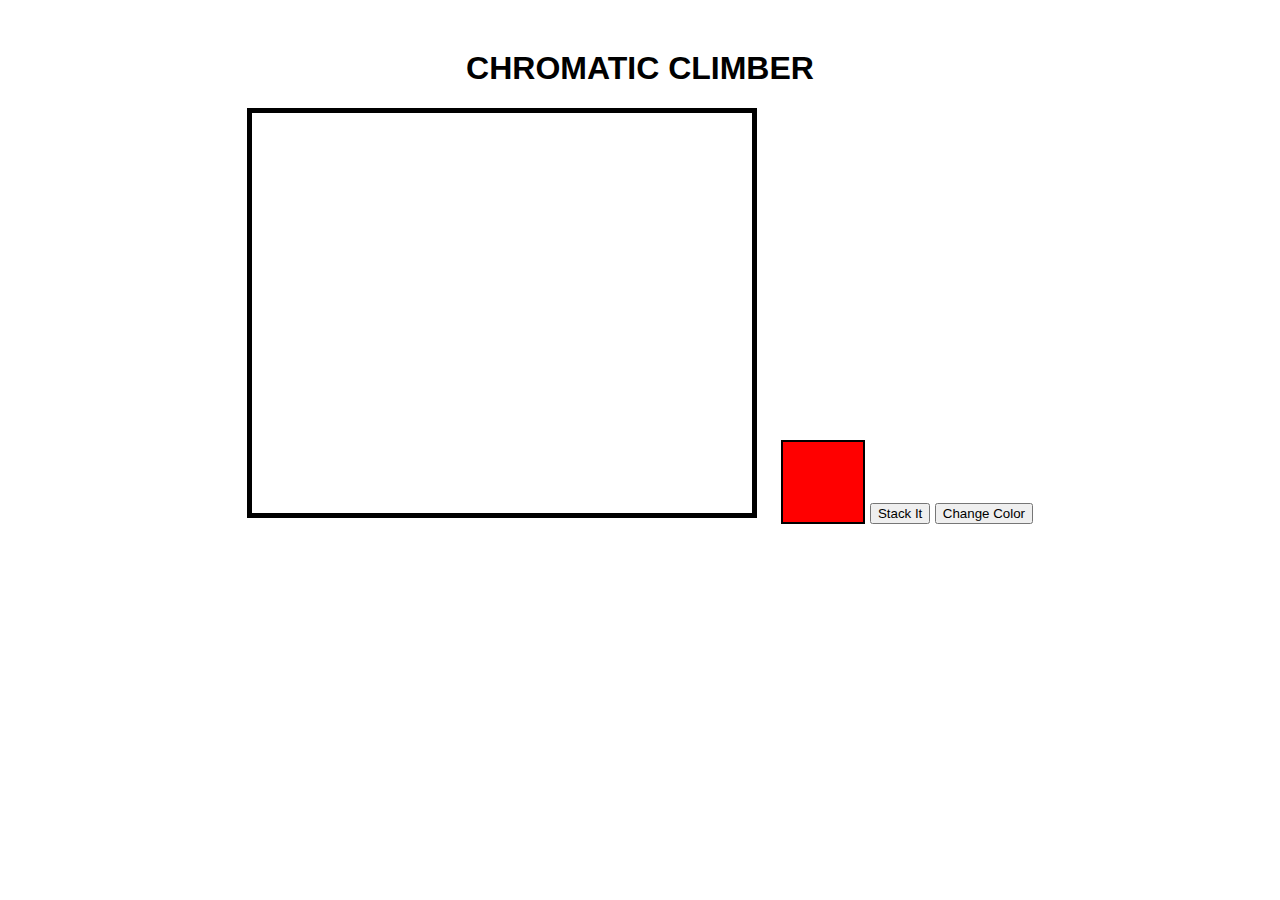
<file: Chromatic climbers/index.html>
<!DOCTYPE html>
<html>
<head>
    <title>Stack It Game</title>
    <link rel="stylesheet" type="text/css" href="style.css">
</head>
<body>
    <div class="game-container">
        <h1 style="color:black ; text-align:center">CHROMATIC CLIMBER</h1>
        <div class="stack-container">
            <div id="stack" class="stack"></div>
        </div>
        <div class="block-container">
            <div id="block" class="block"></div>
        </div>
        <button id="stack-button">Stack It</button>
        <button id="change-color-button">Change Color</button>
    </div>
    <div id="game-over-modal" class="modal">
        <div class="modal-content">
            <span class="close">&times;</span>
            <p>Game Over!</p>
            <p>Click "Restart" to play again.</p>
            <button id="restart-button">Restart</button>
        </div>
    </div>
    <script src="script.js"></script>
</body>
</html>
</file>
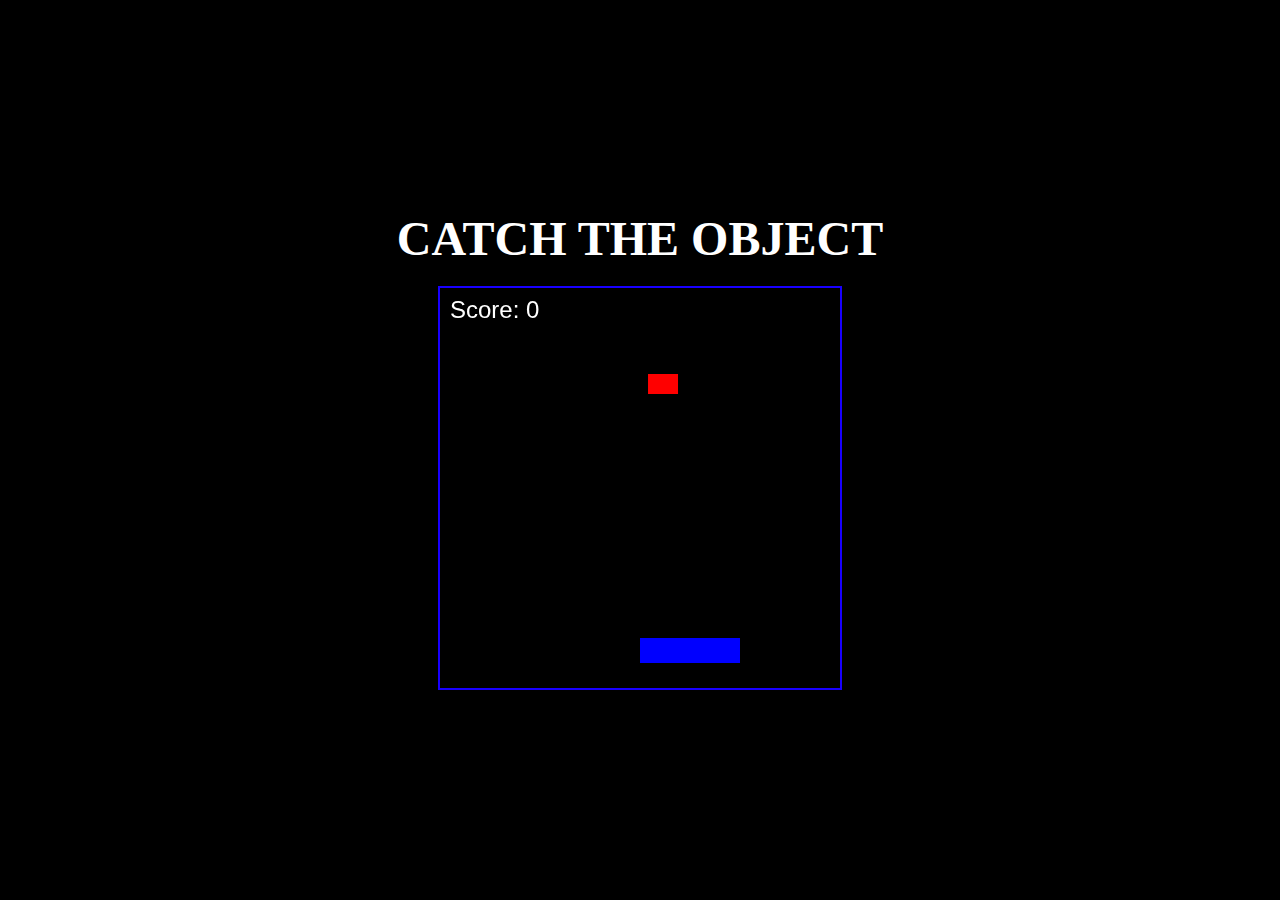
<file: Stack it game/index2.html>
<!DOCTYPE html>
<html lang="en">
<head>
    <meta charset="UTF-8">
    <meta name="viewport" content="width=device-width, initial-scale=1.0">
    <title>Attractive Game</title>
    <style>
        body {
            display: flex;
            flex-direction: column;
            justify-content: center;
            align-items: center;
            height: 100vh;
            margin: 0;
            background-color: #000000;
        }

        canvas {
            border: 2px solid #1900ff;
        }

        #gameCanvas {
            display: block;
            margin: 0 auto;
        }

        .player {
            background-color: transparent;
        }

        .falling-object {
            background-color: transparent;
        }

        .game-over {
            font-size: 36px;
            font-weight: bold;
            color: red;
            display: none;
            /* Initially hidden */
        }

        #title {
            font-size: 48px;
            font-weight: bold;
            color: white;
            margin-bottom: 20px;
        }
    </style>
</head>
<body>
    <div id="title">CATCH THE OBJECT</div>
    <canvas id="gameCanvas" width="400" height="400"></canvas>
    <div id="gameOver" class="game-over">Game Over</div>

    <script>
        const canvas = document.getElementById('gameCanvas');
        const ctx = canvas.getContext('2d');
        const gameOverText = document.getElementById('gameOver');

        // Player properties
        const player = {
            x: canvas.width / 2,
            y: canvas.height - 50,
            width: 100,
            height: 25,
            speed: 5
        };

        // Falling object properties
        const fallingObject = {
            x: Math.random() * canvas.width,
            y: 0,
            width: 30,
            height: 20,
            speed: 2
        };

        // Score
        let score = 0;
        let gameover = false;

        function drawPlayer() {
            ctx.fillStyle = 'blue'; // Change to your player color or image
            ctx.fillRect(player.x, player.y, player.width, player.height);
        }

        function drawFallingObject() {
            ctx.fillStyle = 'red'; // Change to your falling object color or image
            ctx.fillRect(fallingObject.x, fallingObject.y, fallingObject.width, fallingObject.height);
        }

        function drawGameOver() {
            gameOverText.style.display = 'block';
        }

        function update() {
            if (gameover) {
                drawGameOver();
                return;
            }

            // Clear the canvas
            ctx.clearRect(0, 0, canvas.width, canvas.height);

            // Move the player left and right
            if (rightPressed && player.x < canvas.width - player.width) {
                player.x += player.speed;
            } else if (leftPressed && player.x > 0) {
                player.x -= player.speed;
            }

            // Move the falling object
            fallingObject.y += fallingObject.speed;

            // Check for collision
            if (
                fallingObject.y + fallingObject.height > player.y &&
                fallingObject.x > player.x &&
                fallingObject.x < player.x + player.width
            ) {
                // Object caught
                fallingObject.y = 0;
                fallingObject.x = Math.random() * canvas.width;
                score += 10; // Increase the score
            }

            // Check if the falling object is missed
            if (fallingObject.y > canvas.height) {
                gameover = true;
            }

            drawPlayer();
            drawFallingObject();

            // Display the score
            ctx.font = '24px Arial';
            ctx.fillStyle = 'white';
            ctx.fillText('Score: ' + score, 10, 30);

            requestAnimationFrame(update);
        }

        // Keyboard input
        let leftPressed = false;
        let rightPressed = false;

        document.addEventListener('keydown', (event) => {
            if (event.key === 'ArrowLeft') {
                leftPressed = true;
            } else if (event.key === 'ArrowRight') {
                rightPressed = true;
            }
        });

        document.addEventListener('keyup', (event) => {
            if (event.key === 'ArrowLeft') {
                leftPressed = false;
            } else if (event.key === 'ArrowRight') {
                rightPressed = false;
            }
        });

        update();
    </script>
</body>
</html>
</file>
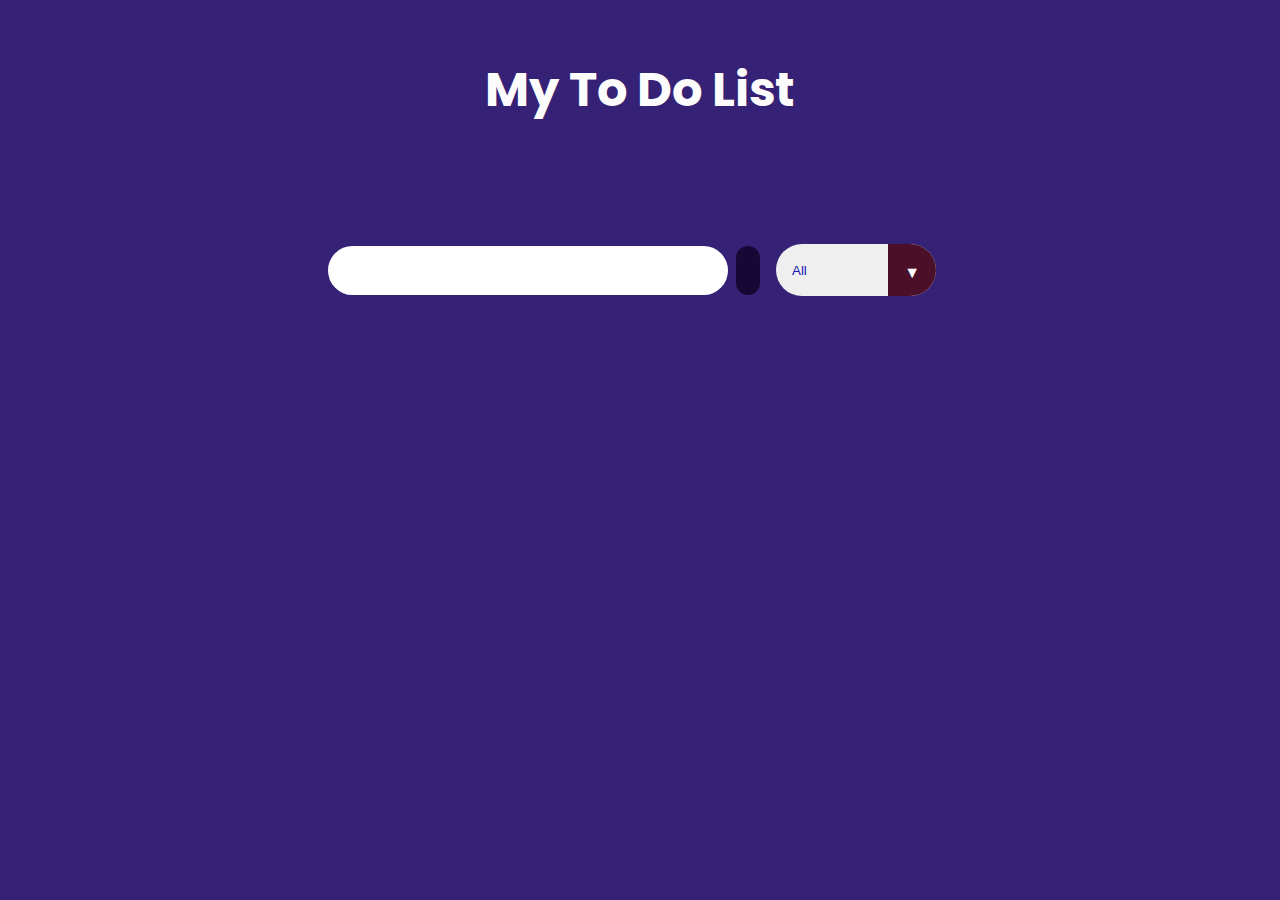
<file: To do list/To Do.html>
<!DOCTYPE html>
<html lang="en">
<head>
    <meta charset="UTF-8">
    <meta http-equiv="X-UA-Compatible" content="IE=edge">
    <meta name="viewport" content="width=device-width, initial-scale=1.0">
    <!-- Google Fonts -->
    <link rel="preconnect" href="https://fonts.googleapis.com">
    <link rel="preconnect" href="https://fonts.gstatic.com" crossorigin>
    <link href="https://fonts.googleapis.com/css2?family=Poppins&display=swap" rel="stylesheet">
    <!-- Font Awesome cdn css -->
    <link rel="stylesheet" href="https://cdnjs.cloudflare.com/ajax/libs/font-awesome/5.15.3/css/all.min.css" integrity="sha512-iBBXm8fW90+nuLcSKlbmrPcLa0OT92xO1BIsZ+ywDWZCvqsWgccV3gFoRBv0z+8dLJgyAHIhR35VZc2oM/gI1w==" crossorigin="anonymous" referrerpolicy="no-referrer" />
    <link rel="stylesheet" href="./styles.css">
    <title>To Do List</title>
</head>
<body>

    <header>
        <h1>My To Do List</h1>
    </header>
    <form action="">
        <input type="text" class="todo-input">
        <button class="todo-button" type="submit">
            <i class="fas fa-plus-circle fa-lg"></i>
        </button>
        <div class="select">
            <select name="todos" class="filter-todo">
                <option value="all">All</option>
                <option value="completed">Completed</option>
                <option value="incomplete">Incomplete</option>
            </select>
        </div>
    </form>

    <div class="todo-container">
        <ul class="todo-list"></ul>
    </div>

    <script src="./script.js"></script>
    
</body>
</html>
</file>
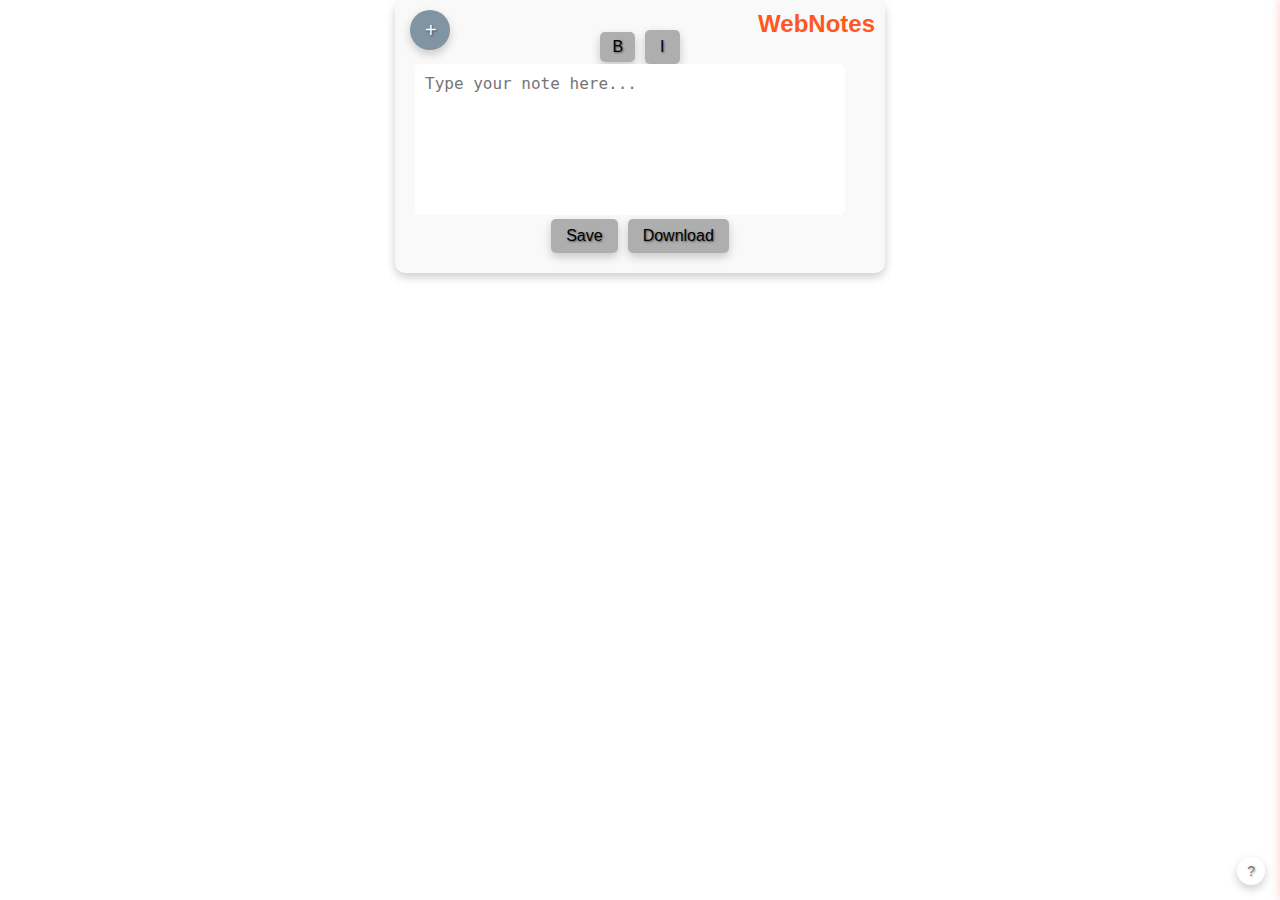
<file: Web Notes Extension/popup.html>
<!DOCTYPE html>
<html>
<head>
  <link rel="stylesheet" type="text/css" href="popup.css">
</head>
<body>
  <div class="container">
    <div class="header">
      <div class="logo-container">
        <h1 class="title">WebNotes</h1>
      </div>
    </div>
    <div class="style-buttons">
      <button id="boldButton">B</button>
      <button id="italicButton">I</button>
    </div>
    <textarea id="noteInput" placeholder="Type your note here..."></textarea>
    <div class="button-container">
      <button id="saveButton">Save</button>
      <button id="downloadButton">Download</button>
    </div>
    <button id="newNoteButton" class="top-left">+</button>
  </div>
  <button id="helpButton" class="bottom-right">?</button>

 <!-- Inside the sidebar -->
<div id="sidebar" class="sidebar hidden">
  <button id="closeSidebar" class="close-button">X</button>
  <h2>Saved Notes</h2>
  <div id="notesContainer" class="notes-container">
    <!-- Add your saved notes here -->
  </div>
</div>


  <!-- Notification -->
  <div id="notification" class="notification"></div>

  <script src="content.js"></script>
</body>
</html>
</file>
<file: Chromatic climbers/style.css>
/* Style the game elements */
.game-container {
    text-align: center;
    margin-top: 50px;
}

.stack-container {
    display: inline-block;
    width: 500px;
    height: 400px;
    border: 5px solid black;
    position: relative;
}

.stack {
    width: 100%;
    background-color: transparent;
    position: absolute;
    bottom: 0;
}

body {
    background-image: url('https://img.freepik.com/premium-photo/abstract-background-images-wallpaper-ai-generated_643360-33703.jpg');
    background-size: cover; /* Adjust this property to control the image size */
    font-family: Arial, sans-serif;
    margin: 0;
    padding: 0;
}

.block-container {
    display: inline-block;
    width: 80px;
    height: 80px;
    margin-left: 20px;
    border: 2px solid black;
    vertical-align: bottom;
}

.block {
    width: 100%;
    height: 80px;
    background-color: red;
}
/* Existing styles... */

/* Styles for the game-over-modal */
.modal {
    display: none;
    position: fixed;
    z-index: 1;
    left: 0;
    top: 0;
    width: 100%;
    height: 100%;
    background-color: rgba(0, 0, 0, 0.7);
}

.modal-content {
    background-color: #fff;
    margin: 20% auto;
    padding: 20px;
    width: 60%;
    text-align: center;
    border-radius: 5px;
    position: relative;
}

.close {
    position: absolute;
    top: 5px;
    right: 10px;
    font-size: 20px;
    cursor: pointer;
}

/* You can customize these styles further as needed. */
</file>
<file: To do list/styles.css>
* {
    margin: 0;
    padding: 0;
    box-sizing: border-box;
}

body {
    background-image: url('https://images.wallpapersden.com/image/download/4k-starry-sky-stars-milky-way-galaxy_bGttbWeUmZqaraWkpJRma2VlrW5lZQ.jpg');
    background-color: rgb(53, 33, 117);
    color: rgb(252, 252, 252);
    font-family: "Poppins", sans-serif;
    min-height: 100vh;
}

header {
    font-size: 1.5rem;
}

header, 
form {
    min-height: 20vh;
    display: flex;
    justify-content: center;
    align-items: center;
}

form input, 
form button {
    padding: 0.5rem;
    padding-left: 1rem;
    font-size: 1.8rem;
    border: none;
    background: white;
    border-radius: 2rem;
}

form button {
    color: rgb(174, 36, 202);
    background: rgb(22, 7, 53);
    cursor: pointer;
    transition: all 0.3 ease;
    margin-left: 0.5rem;
}

form button:hover {
    color: rgb(45, 11, 94);
    background: rgb(164, 28, 185);
}

.fa-plus-circle {
    margin-top: 0.3rem;
    margin-left: -8px;
}

.todo-container {
    display: flex;
    justify-content: center;
    align-items: center;
}

.todo-list {
    min-width: 30%;
    list-style: none;
}

.todo {
    margin: 0.5rem;
    padding-left: 0.5rem;
    background: rgb(198, 7, 121);
    color: rgb(69, 17, 17);
    font-size: 1.5rem;
    display: flex;
    justify-content: space-between;
    align-items: center;
    transition: 0.5s;
    border-radius: 2rem;
}

.todo li {
    flex: 1;
}

.trash-btn, 
.complete-btn {
    color: white;
    border: none;
    padding: 1rem;
    cursor: pointer;
    font-size: 1.5rem;
}

.complete-btn {
    background: rgb(116, 5, 75);
}

.trash-btn {
    border-top-right-radius: 1.75rem;
    border-bottom-right-radius: 1.75rem;
    background: rgb(57, 5, 5);
}

.todo-item {
    padding: 0rem 0.5rem;
}

.fa-trash, 
.fa-check-circle {
    pointer-events: none;
}

.completed {
    text-decoration: line-through;
    opacity: 0.5;
}

.slide {
    transform: translateX(10rem);
    opacity: 0;
}

select {
    -webkit-appearance: none;
    -moz-appearance: none;
    appearance: none;
    outline: none;
    border: none;
}

.select {
    margin: 1rem;
    position: relative;
    overflow: hidden;
    border-radius: 50px;
}

select {
    color:rgb(19, 22, 178);
    width: 10rem;
    height: 3.2rem;
    cursor: pointer;
    padding: 1rem;
}

.select::after {
    content: "\25BC";
    position: absolute;
    background:rgb(75, 16, 40);
    top: 0;
    right: 0;
    padding: 1rem;
    pointer-events: none;
    transition: all 0.3s ease;
}

.select::hover::after {
    background: white;
    color: rgb(140, 14, 90);
}
</file>
<file: Web Notes Extension/popup.css>
body, html {
  margin: 0;
  padding: 0;
  font-family: 'Montserrat', sans-serif;
}

/* CSS for the logo and title container */
.header {
  display: flex;
  justify-content: flex-end;
  align-items: center;
}

/* Styling the container (rest of the styles remain unchanged) */
.container {
  width: 450px;
  margin: 0 auto;
  padding: 20px;
  background-color: #f9f9f9;
  color: #333;
  box-shadow: 0 4px 10px rgba(0, 0, 0, 0.2);
  border-radius: 10px;
  position: relative;
}

/* Adjustments for the title */
.title {
  font-size: 24px;
  font-weight: bold;
  color: #ff5722;
  position: absolute;
  top: 10px;
  right: 10px;
  margin: 0;
  padding: 0;
}
.edit-button {
  background: none;
  border: none;
  font-size: 12px;
  color: #0078d4; /* You can adjust the color as needed */
  cursor: pointer;
}

.edit-button:hover {
  text-decoration: underline;
}

/* Styling the style buttons */
.style-buttons {
  text-align: center;
  display: flex;
  justify-content: center;
  align-items: center;
  margin-top: 10px;
}

/* Styling the common button styles with black color and smaller size */
button {
  background-color: transparent;
  border: none;
  cursor: pointer;
  font-size: 16px;
  margin: 0 5px;
  color: #000;
  outline: none;
  text-shadow: 1px 1px 2px rgba(0, 0, 0, 0.5);
  background-color: rgba(0, 0, 0, 0.3);
  padding: 8px 15px;
  border-radius: 5px;
  box-shadow: 0 4px 10px rgba(0, 0, 0, 0.2);
  transition: background-color 0.3s ease;
}

/* Adjustments for the bold button */
#boldButton {
  font-size: 16px;
  padding: 6px 12px;
}

/* Hover effect for buttons - changing color to blue */
button:hover {
  background-color: #0078d4;
  color: #fff;
  transition: background-color 0.3s ease;
}

/* Styling the textarea */
textarea {
  width: calc(100% - 40px);
  height: 131px;
  padding: 10px;
  margin: 0;
  border: none;
  border-radius: 5px;
  font-size: 16px;
  resize: none;
  background-color: #ffffff;
  color: #333;
}

/* Styling the button container */
.button-container {
  display: flex;
  justify-content: center;
}

/* Disabled button style */
button:disabled {
  background-color: #ccc;
  cursor: not-allowed;
}

/* Styling the top-left corner button */
.top-left {
  position: absolute;
  top: 10px;
  left: 10px;
  background-color: #000;
  color: #fff;
  border: none;
  border-radius: 5px;
  cursor: pointer;
  font-size: 18px;
  padding: 8px 15px;
  box-shadow: 0 4px 10px rgba(0, 0, 0, 0.2);
}

/* Original styles for the "+" button */
#newNoteButton {
  background-color: #8194a2;
  color: #fff;
  border: none;
  border-radius: 50%;
  width: 40px;
  height: 40px;
  font-size: 20px;
  position: absolute;
  top: 10px;
  left: 10px;
  cursor: pointer;
  transition: background-color 0.3s ease;
}

#newNoteButton:hover {
  background-color: #005a9e;
}

/* help button */
#helpButton {
  background-color: transparent;
  border: none;
  cursor: pointer;
  font-size: 14px;
  margin: 5px;
  color: #777; 
  outline: none;
  text-shadow: 1px 1px 2px rgba(93, 81, 81, 0.5);
  padding: 6px 10px;
  border-radius: 50%;
  transition: background-color 0.3s ease, color 0.3s ease;
  position: absolute;
  bottom: 10px;
  right: 10px;
}

#helpButton:hover {
  background-color: #005a9e;
  color: #fff;
}

/* Styling for the sidebar (hidden by default) */
.sidebar {
  width: 250px;
  height: 100%;
  position: fixed;
  top: 0;
  right: -250px;
  background-color: #fff;
  box-shadow: 0px 0px 10px rgba(255, 0, 0, 0.2);
  transition: right 0.3s ease;
  z-index: 1000;
}

.sidebar h2 {
  font-size: 18px;
  margin: 10px;
  color: #22983f; 
}

/* Styling for the close button */
.close-button {
  position: absolute;
  top: 5px;
  right: 5px; 
  background: none;
  border: none;
  font-size: 12px; 
  color: #ff0000;
  cursor: pointer;
}


/* Show the sidebar when it's not hidden */
.sidebar:not(.hidden) {
  right: 0;
}
/* Styling for the delete button */
.delete-button {
  background: none;
  border: none;
  font-size: 12px; /* Adjust the font size to make the "X" smaller */
  color: #ff0000;
  cursor: pointer;
}
/* Styling for the notification */
.notification {
  display: none;
  position: absolute;
  top: 0;
  left: 50%;
  transform: translateX(-50%);
  background-color: #0078d4;
  color: #fff;
  font-size: 14px;
  padding: 5px 10px;
  border-radius: 5px;
  z-index: 1000;
}
.note-title {
  font-size: 12px; /* Increase the font size */
  font-weight: bold; /* Add a bold style for better visibility */
  cursor: pointer;
}

.sidebar {
  width: 250px;
  height: 100%;
  position: fixed;
  top: 0;
  right: -250px;
  background-color: #fff;
  box-shadow: 0px 0px 10px rgba(255, 0, 0, 0.2);
  transition: right 0.3s ease;
  z-index: 1000;
  overflow-y: auto; /* Enable vertical scrolling */
  max-height: 100%; /* Set a maximum height */
}

.notes-container {
  padding: 10px;
}
</file>
